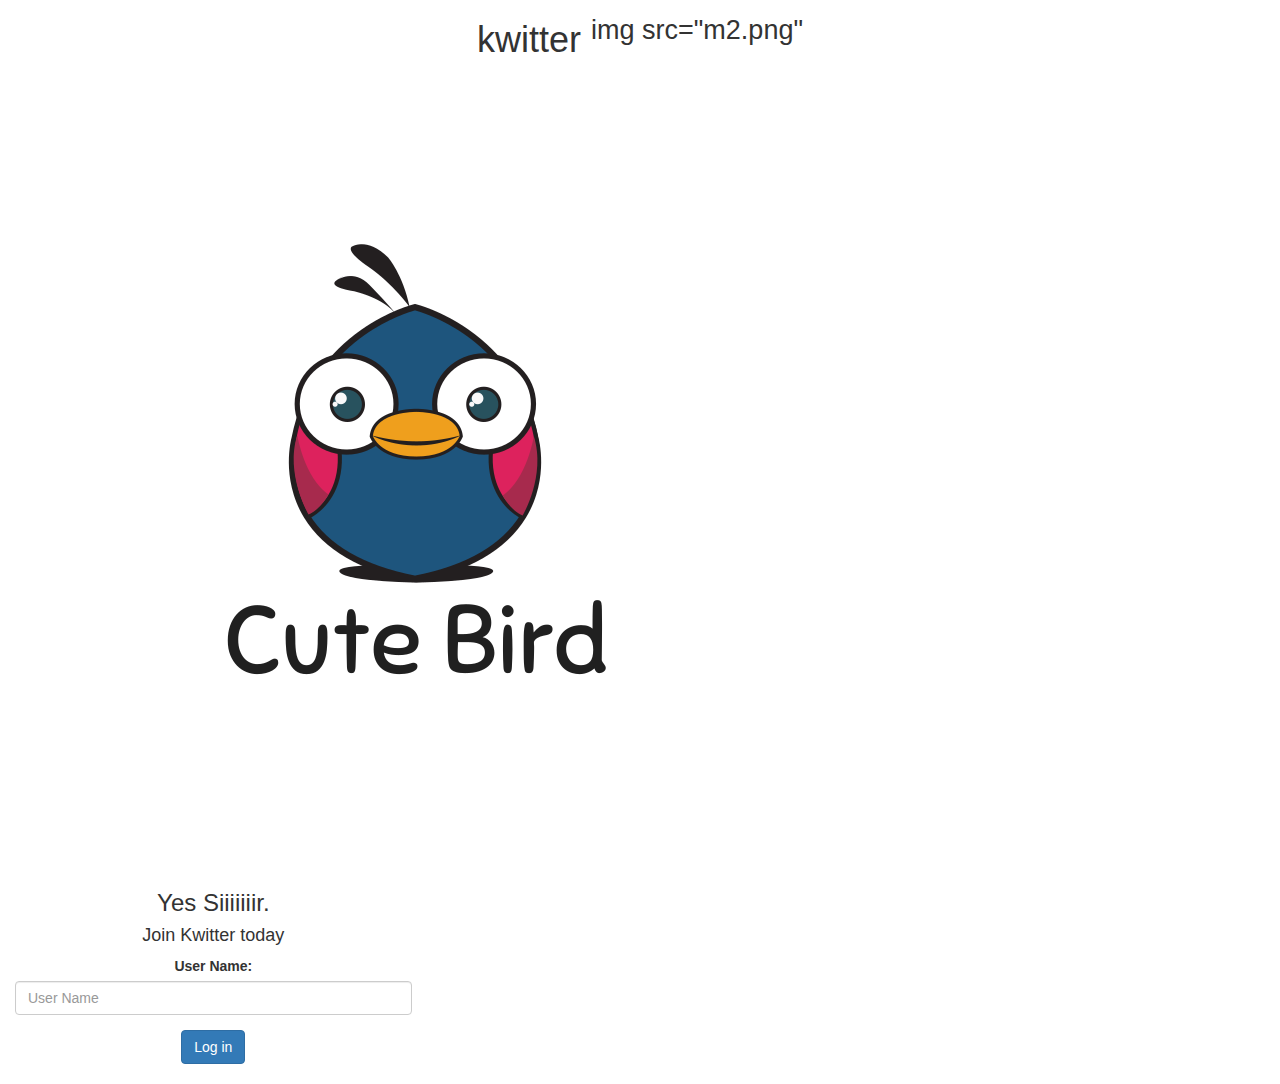
<file: index.html>
<html>
    <head>
        <title>Kwitter</title>
        <link href="https://fonts.googleapis.com/css?family=Yeon+Sung&display=swap"rel="stylesheet"><meta name="viewport" content="width=device-width, initial-scale=1">
        <link rel="stylesheet" href="https://maxcdn.bootstrapcdn.com/bootstrap/3.4.0/css/bootstrap.min.css">
<script src="https://ajax.googleapis.com/ajax/libs/jquery/3.4.1/jquery.min.js"></script>
<script src="https://maxcdn.bootstrapcdn.com/bootstrap/3.4.0/js/bootstrap.min.js"></script>
<script src="kwitter.js"></script>
    </head>
    <body>
        <center>
            <h1 class="header">
                kwitter <sup>
                    img src="m2.png"
                 </sup>
            </h1>
            <div class="col-lg-4 col-md-6 col-sm-6 col-xs-11 login_div">
                <img src="logo.png" class="logo">
                <h3>Yes Siiiiiiir.</h3>
                <h4 >Join Kwitter today</h4>
		<div class="form-group">
		  <label >User Name:</label>
		  <input type="text" id="user_name" class="form-control" placeholder="User Name">

		</div>
		<button id="login_button" class="btn btn-primary" onclick="addUser()">Log in</button>
		<br><br>
	</div>
            </div>
        </center>
    </body>
</html>
</file>
